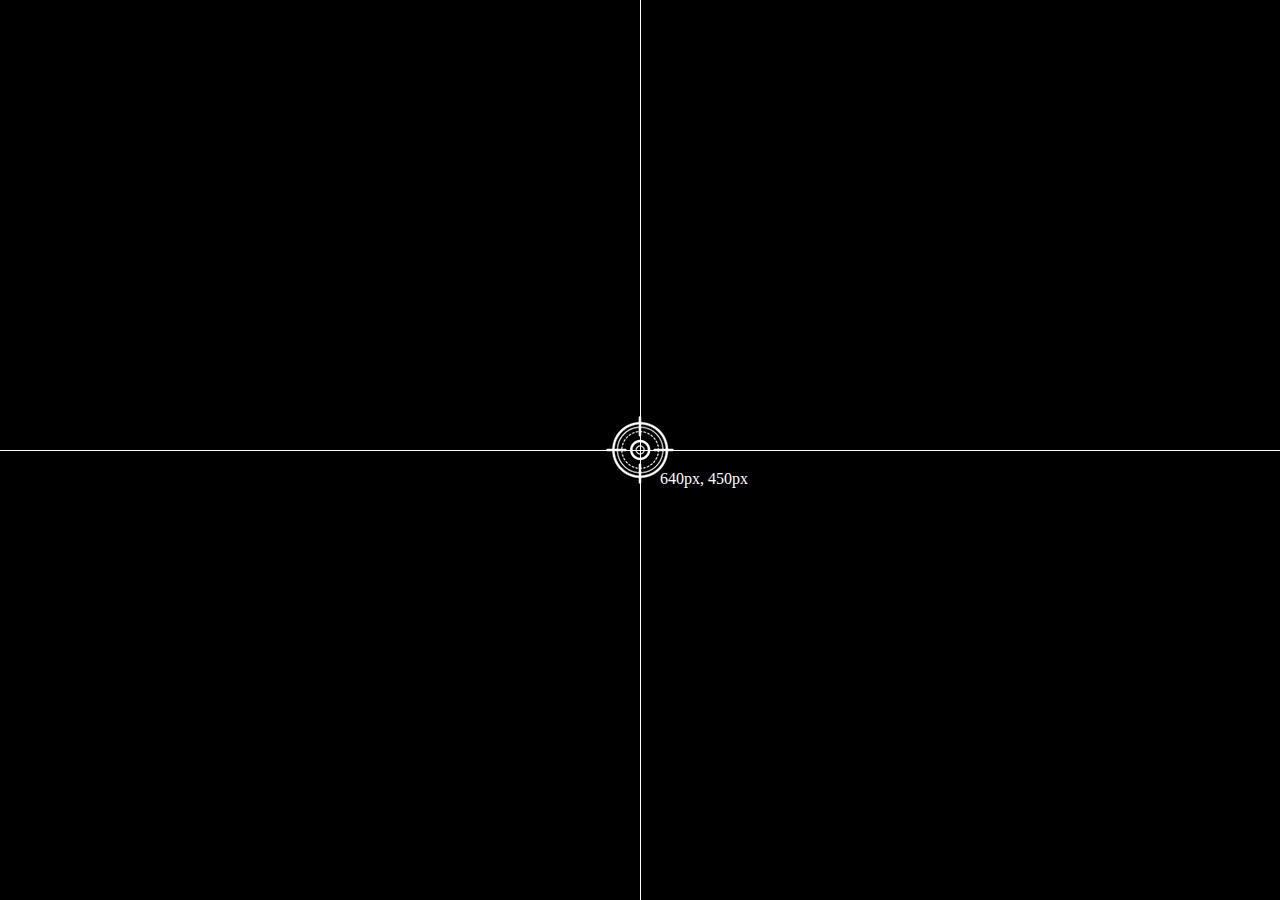
<file: coordinates/index.html>
<!DOCTYPE html>
<html lang="en">
  <head>
    <meta charset="UTF-8" />
    <meta name="viewport" content="width=device-width, initial-scale=1.0" />
    <title>Coordinates</title>
    <script src="main.js" defer></script>
    <link rel="stylesheet" href="style.css" />
  </head>
  <body>
    <img class="target" src="img/target.png" />
    <span class="coordination"></span>
    <div class="line xAxis"></div>
    <div class="line yAxis"></div>
  </body>
</html>
</file>
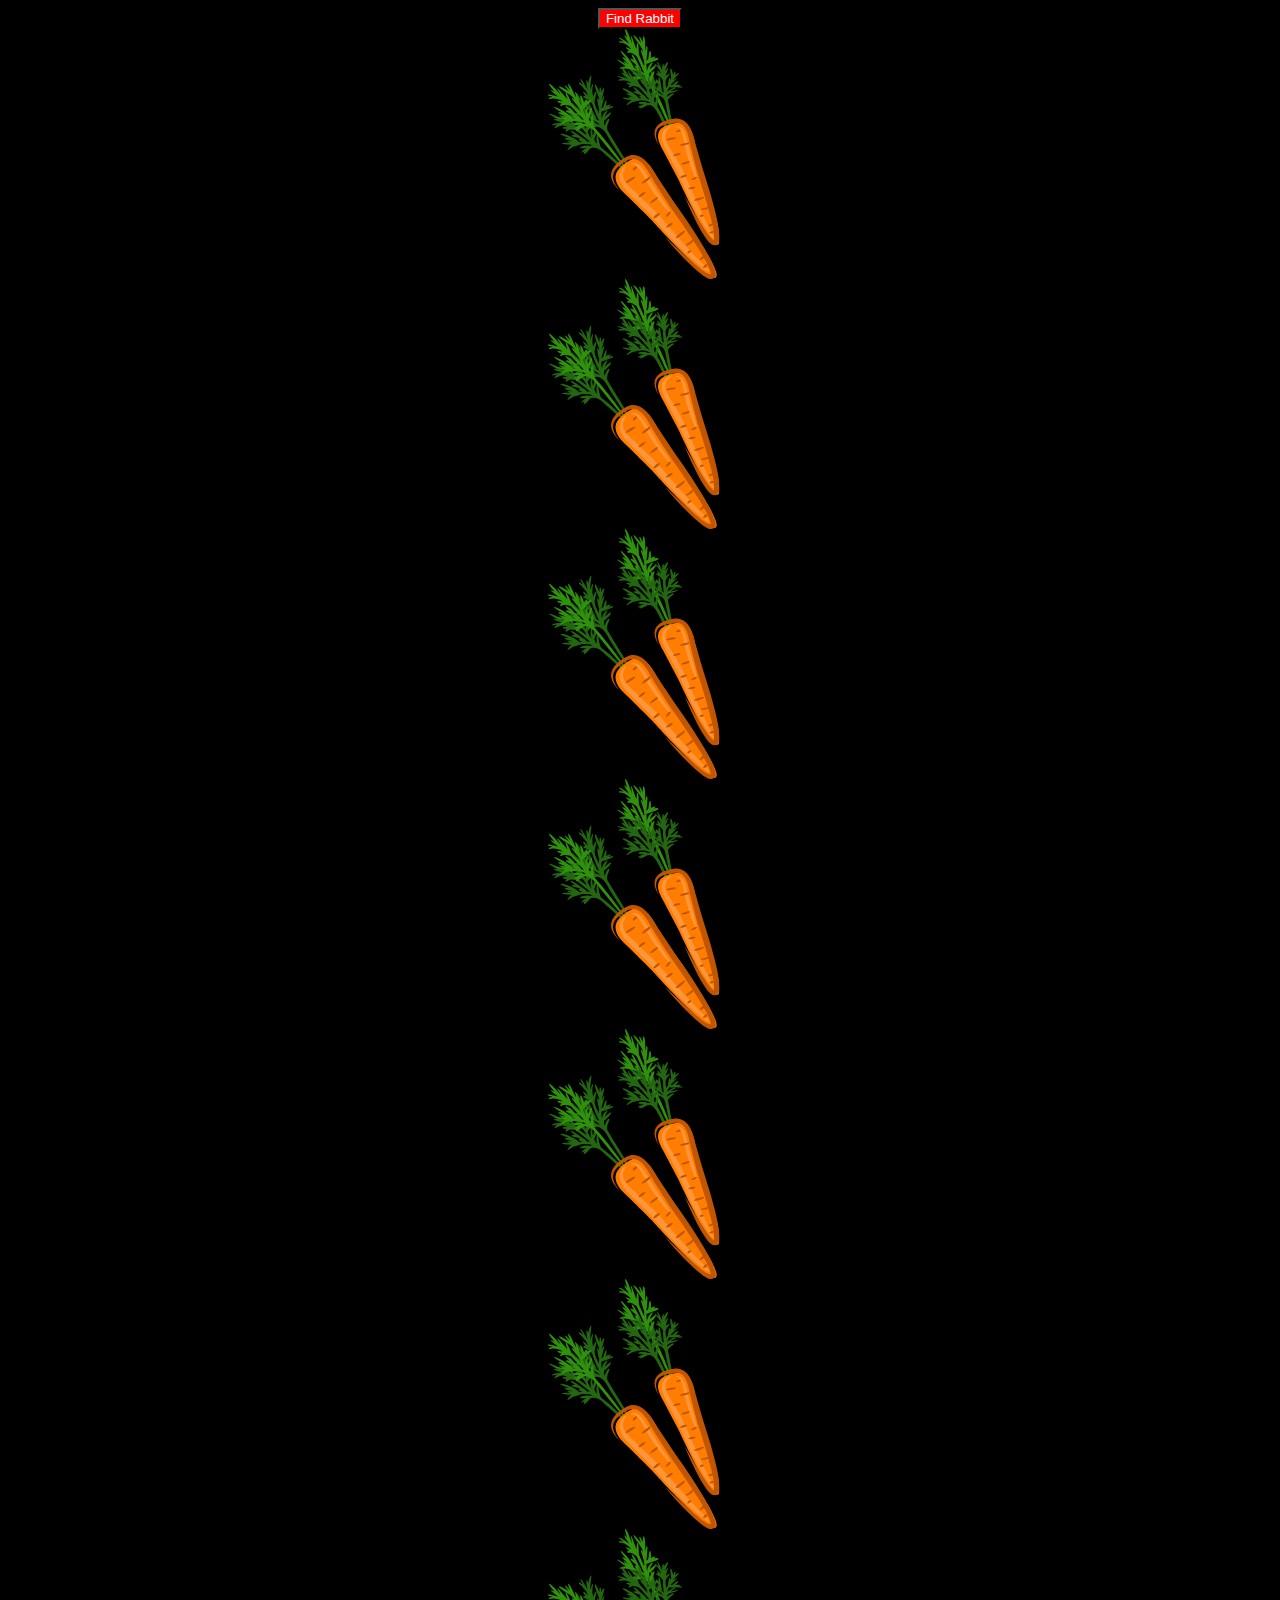
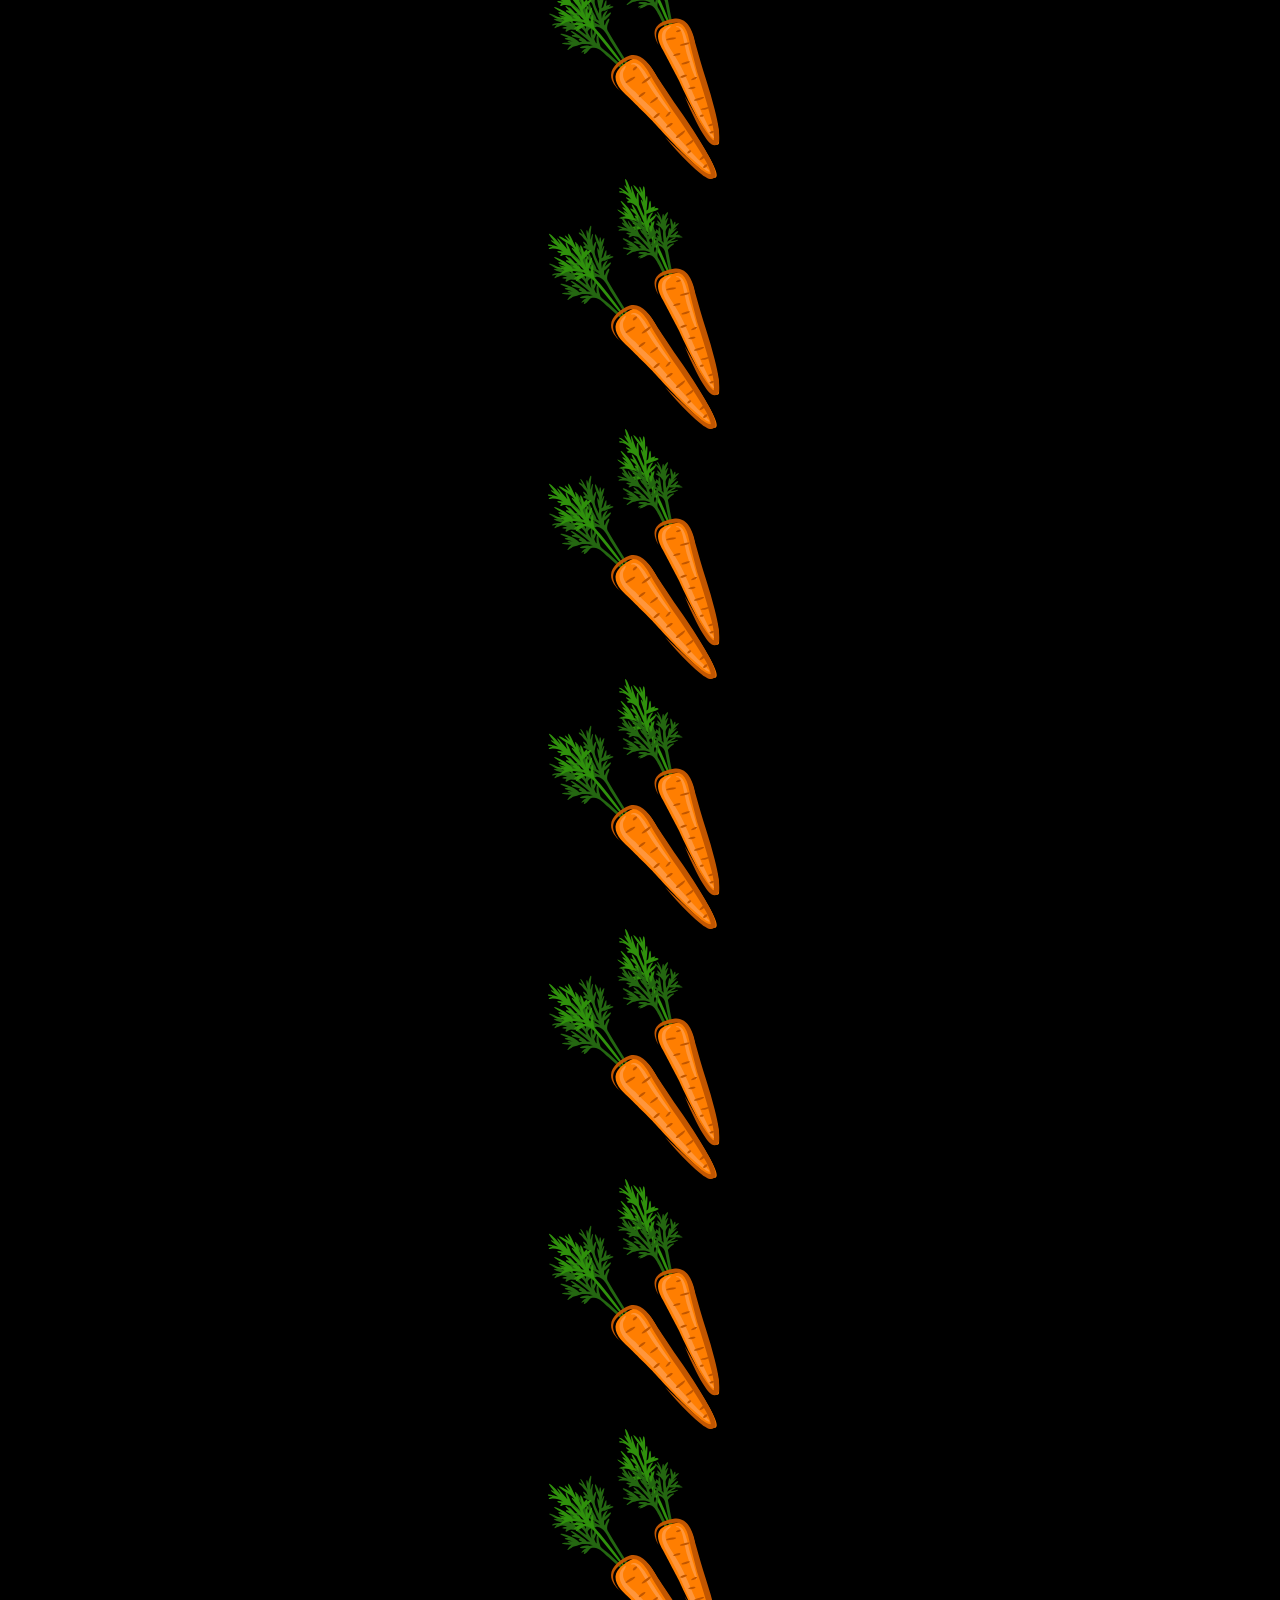
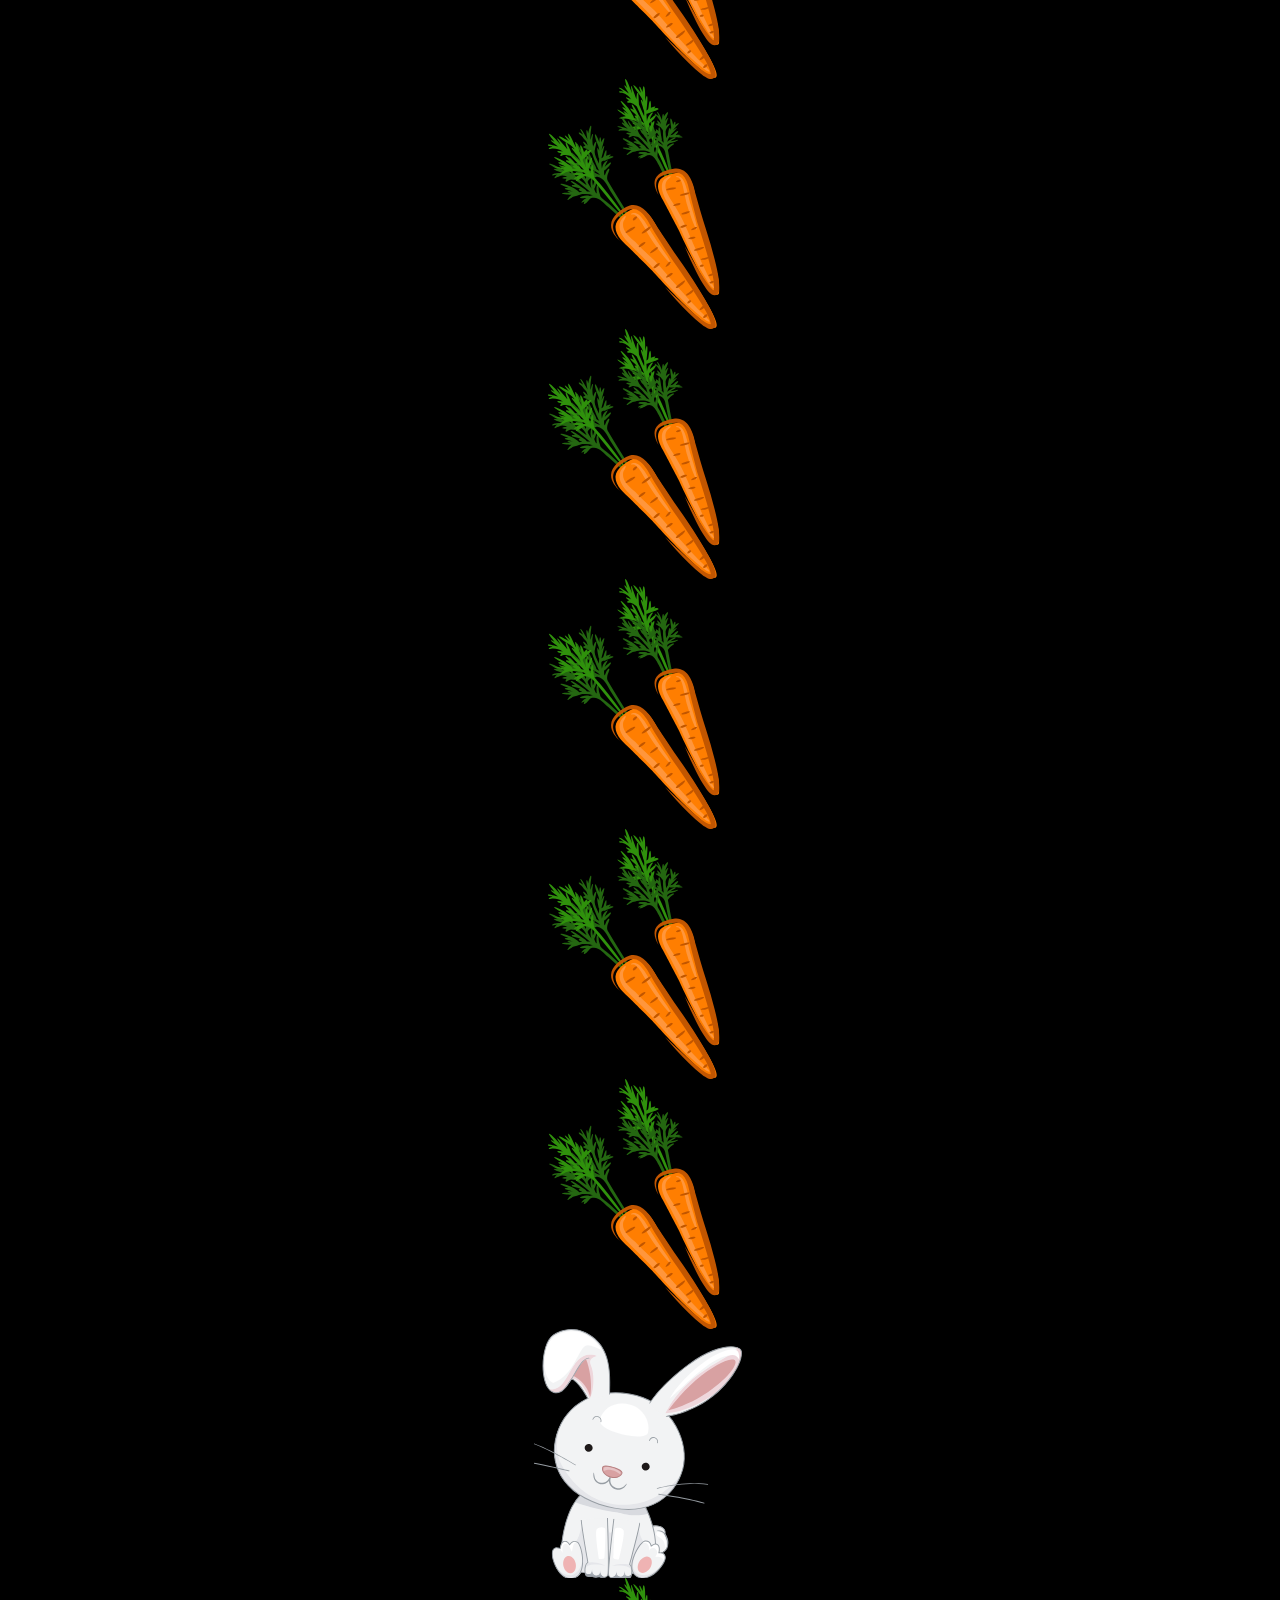
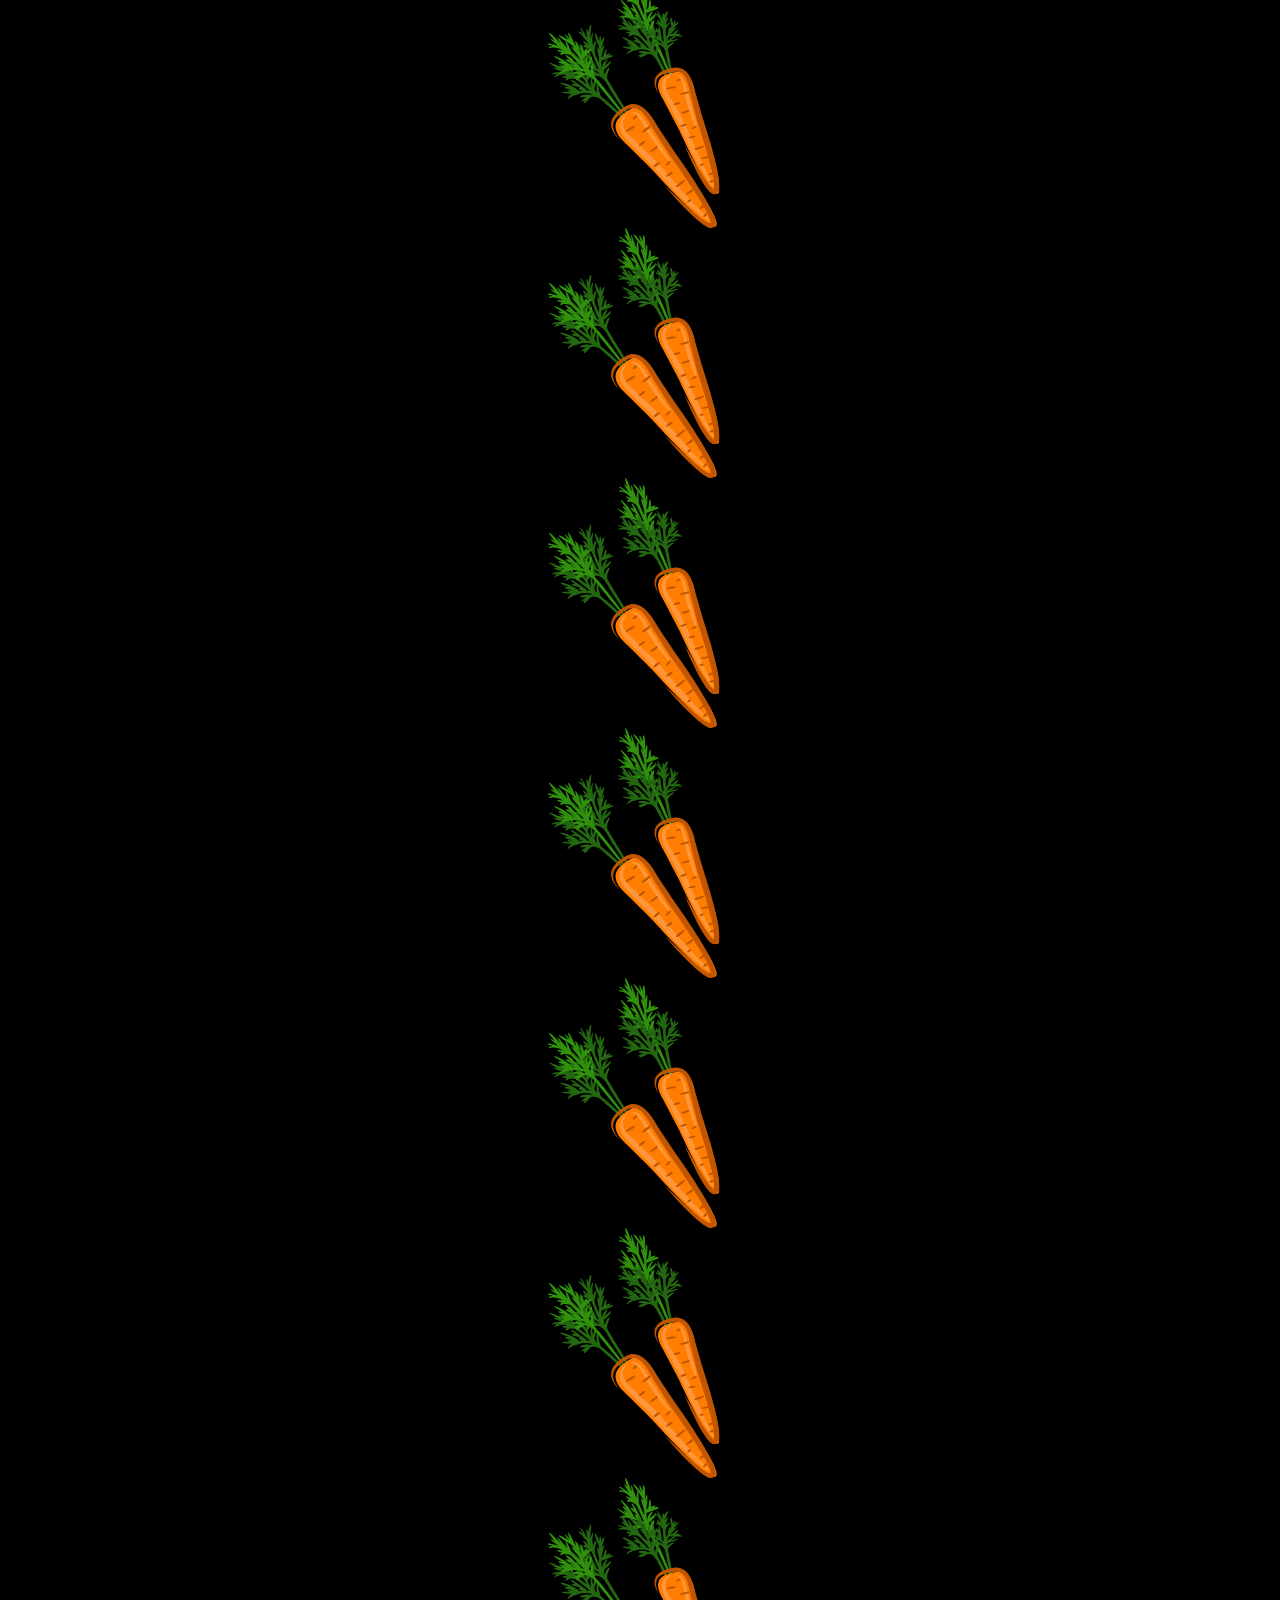
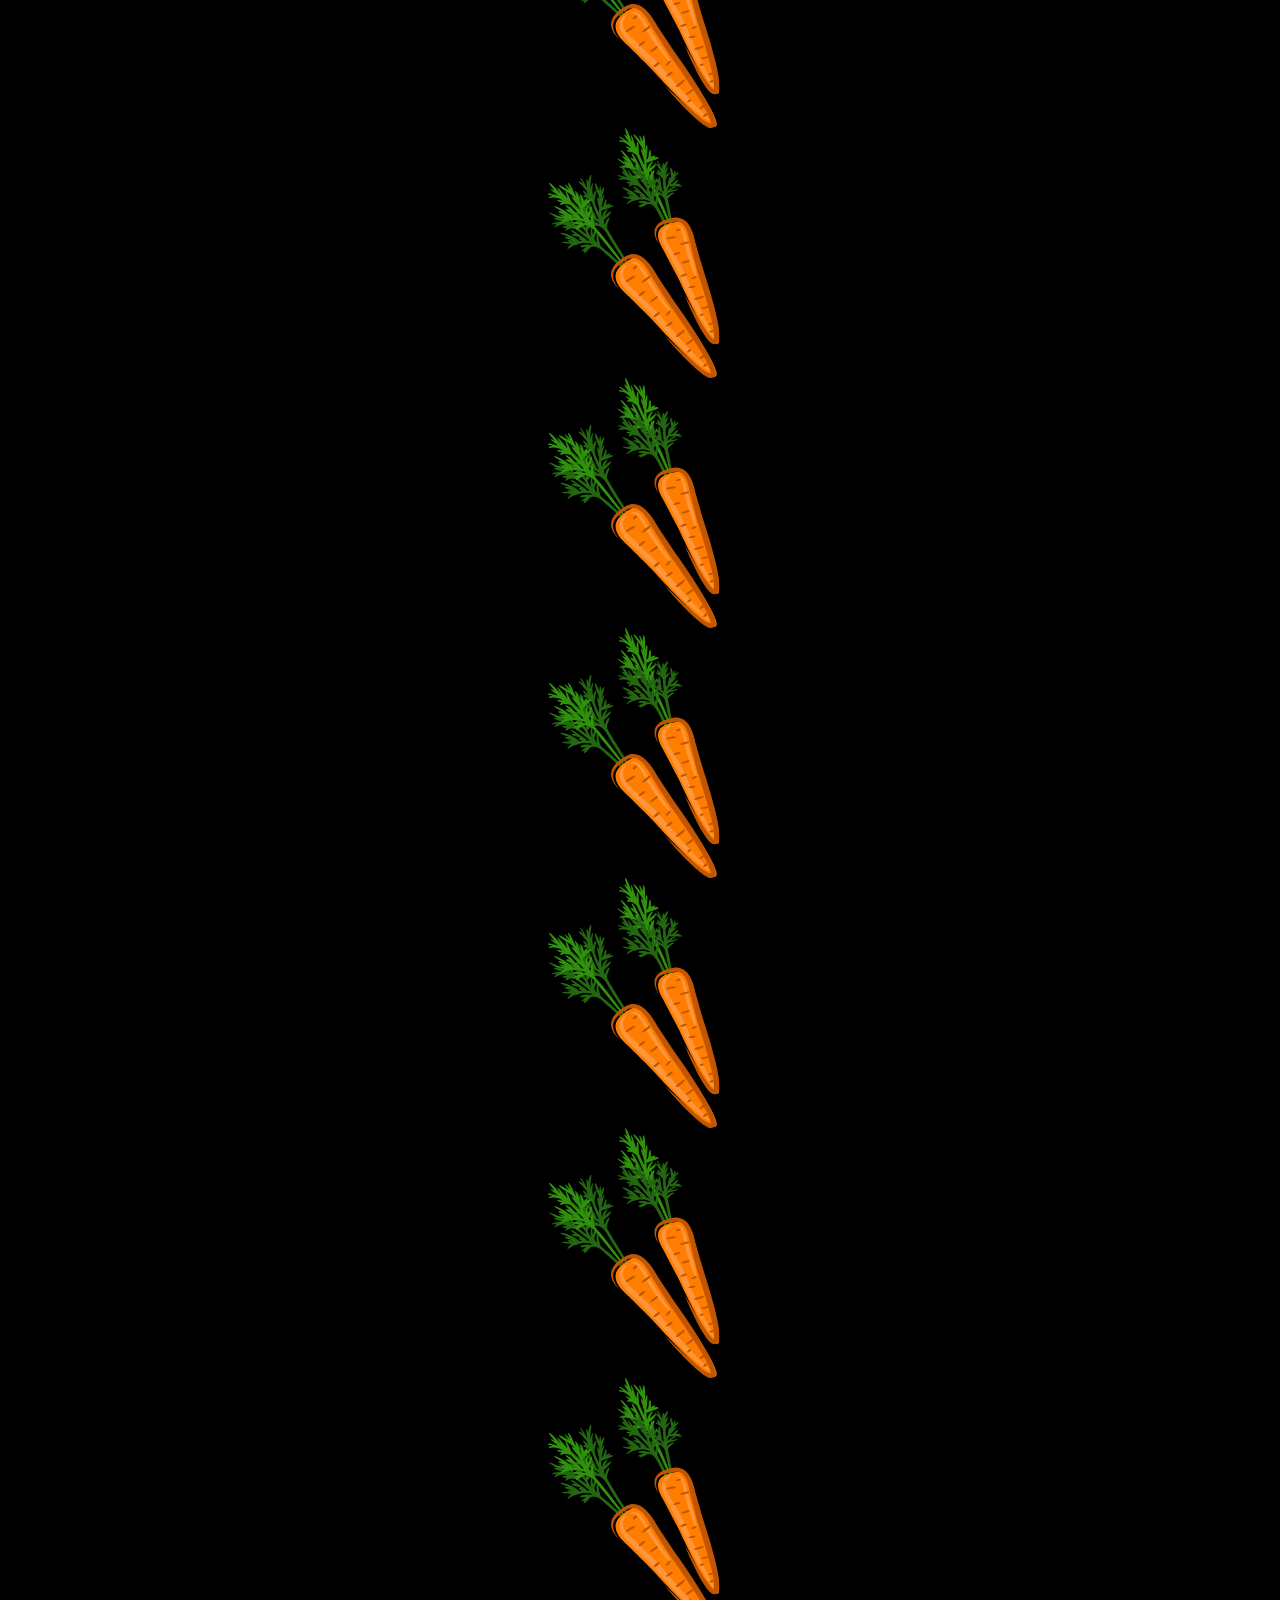
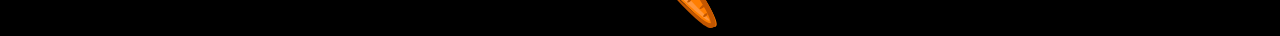
<file: find_rabbit/index.html>
<!DOCTYPE html>
<html lang="en">
  <head>
    <meta charset="UTF-8" />
    <meta name="viewport" content="width=device-width, initial-scale=1.0" />
    <title>Scroll</title>
    <style>
      body {
        display: flex;
        flex-direction: column;
        align-items: center;
        background-color: black;
      }
      button {
        background-color: red;
        color: white;
        outline: none;
      }
    </style>
  </head>
  <body>
    <button class="button">Find Rabbit</button>
    <img src="img/carrot.png" alt="carrot" class="carrot" /><img
      src="img/carrot.png"
      alt="carrot"
      class="carrot"
    /><img src="img/carrot.png" alt="carrot" class="carrot" /><img
      src="img/carrot.png"
      alt="carrot"
      class="carrot"
    /><img src="img/carrot.png" alt="carrot" class="carrot" /><img
      src="img/carrot.png"
      alt="carrot"
      class="carrot"
    /><img src="img/carrot.png" alt="carrot" class="carrot" /><img
      src="img/carrot.png"
      alt="carrot"
      class="carrot"
    /><img src="img/carrot.png" alt="carrot" class="carrot" /><img
      src="img/carrot.png"
      alt="carrot"
      class="carrot"
    /><img src="img/carrot.png" alt="carrot" class="carrot" /><img
      src="img/carrot.png"
      alt="carrot"
      class="carrot"
    /><img src="img/carrot.png" alt="carrot" class="carrot" /><img
      src="img/carrot.png"
      alt="carrot"
      class="carrot"
    /><img src="img/carrot.png" alt="carrot" class="carrot" /><img
      src="img/carrot.png"
      alt="carrot"
      class="carrot"
    /><img src="img/carrot.png" alt="carrot" class="carrot" /><img
      src="img/carrot.png"
      alt="carrot"
      class="carrot"
    /><img src="img/rabbit.png" alt="rabbit" class="rabbit" /><img
      src="img/carrot.png"
      alt="carrot"
      class="carrot"
    /><img src="img/carrot.png" alt="carrot" class="carrot" /><img
      src="img/carrot.png"
      alt="carrot"
      class="carrot"
    /><img src="img/carrot.png" alt="carrot" class="carrot" /><img
      src="img/carrot.png"
      alt="carrot"
      class="carrot"
    /><img src="img/carrot.png" alt="carrot" class="carrot" /><img
      src="img/carrot.png"
      alt="carrot"
      class="carrot"
    /><img src="img/carrot.png" alt="carrot" class="carrot" /><img
      src="img/carrot.png"
      alt="carrot"
      class="carrot"
    /><img src="img/carrot.png" alt="carrot" class="carrot" /><img
      src="img/carrot.png"
      alt="carrot"
      class="carrot"
    /><img src="img/carrot.png" alt="carrot" class="carrot" /><img
      src="img/carrot.png"
      alt="carrot"
      class="carrot"
    />
    <script>
      const button = document.querySelector(".button");
      const rabbit = document.querySelector(".rabbit");

      button.addEventListener("click", () => {
        rabbit.scrollIntoView({
          behavior: "smooth",
          block: "center",
        });
      });
    </script>
  </body>
</html>
</file>
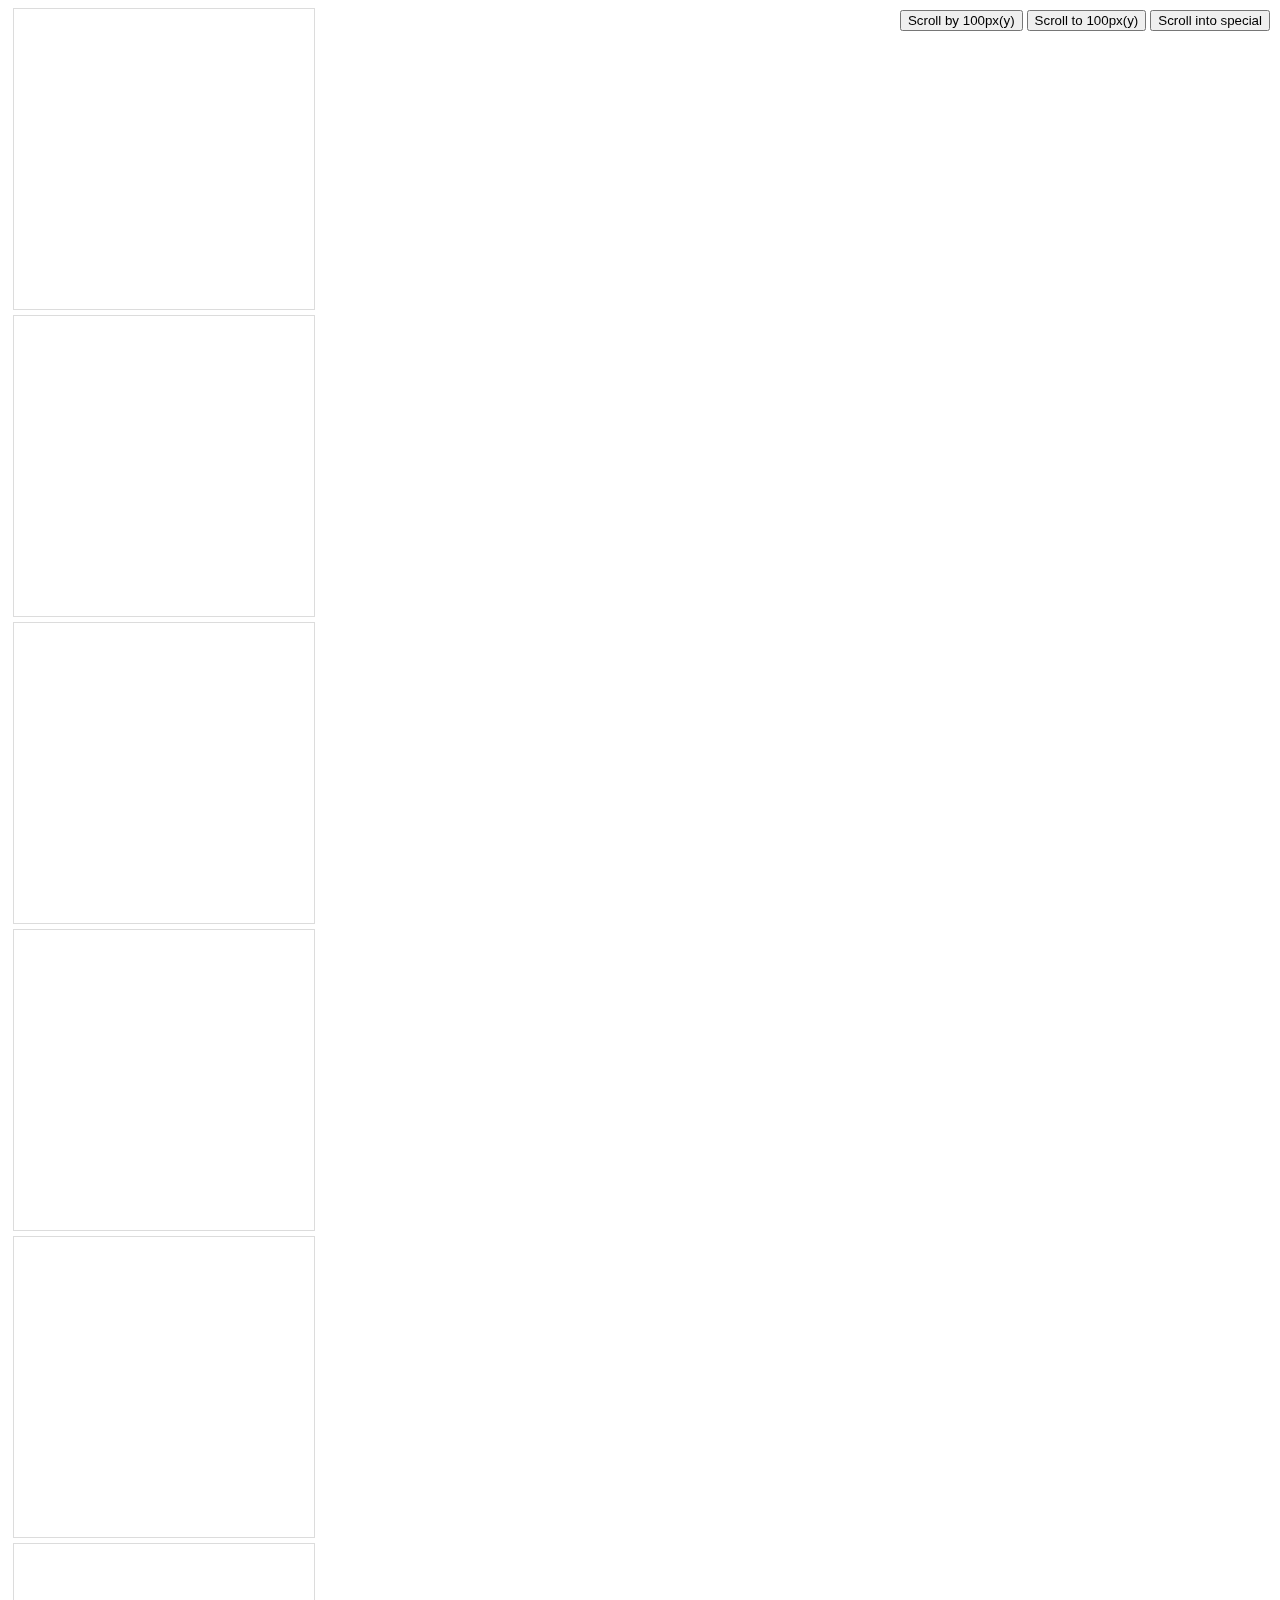
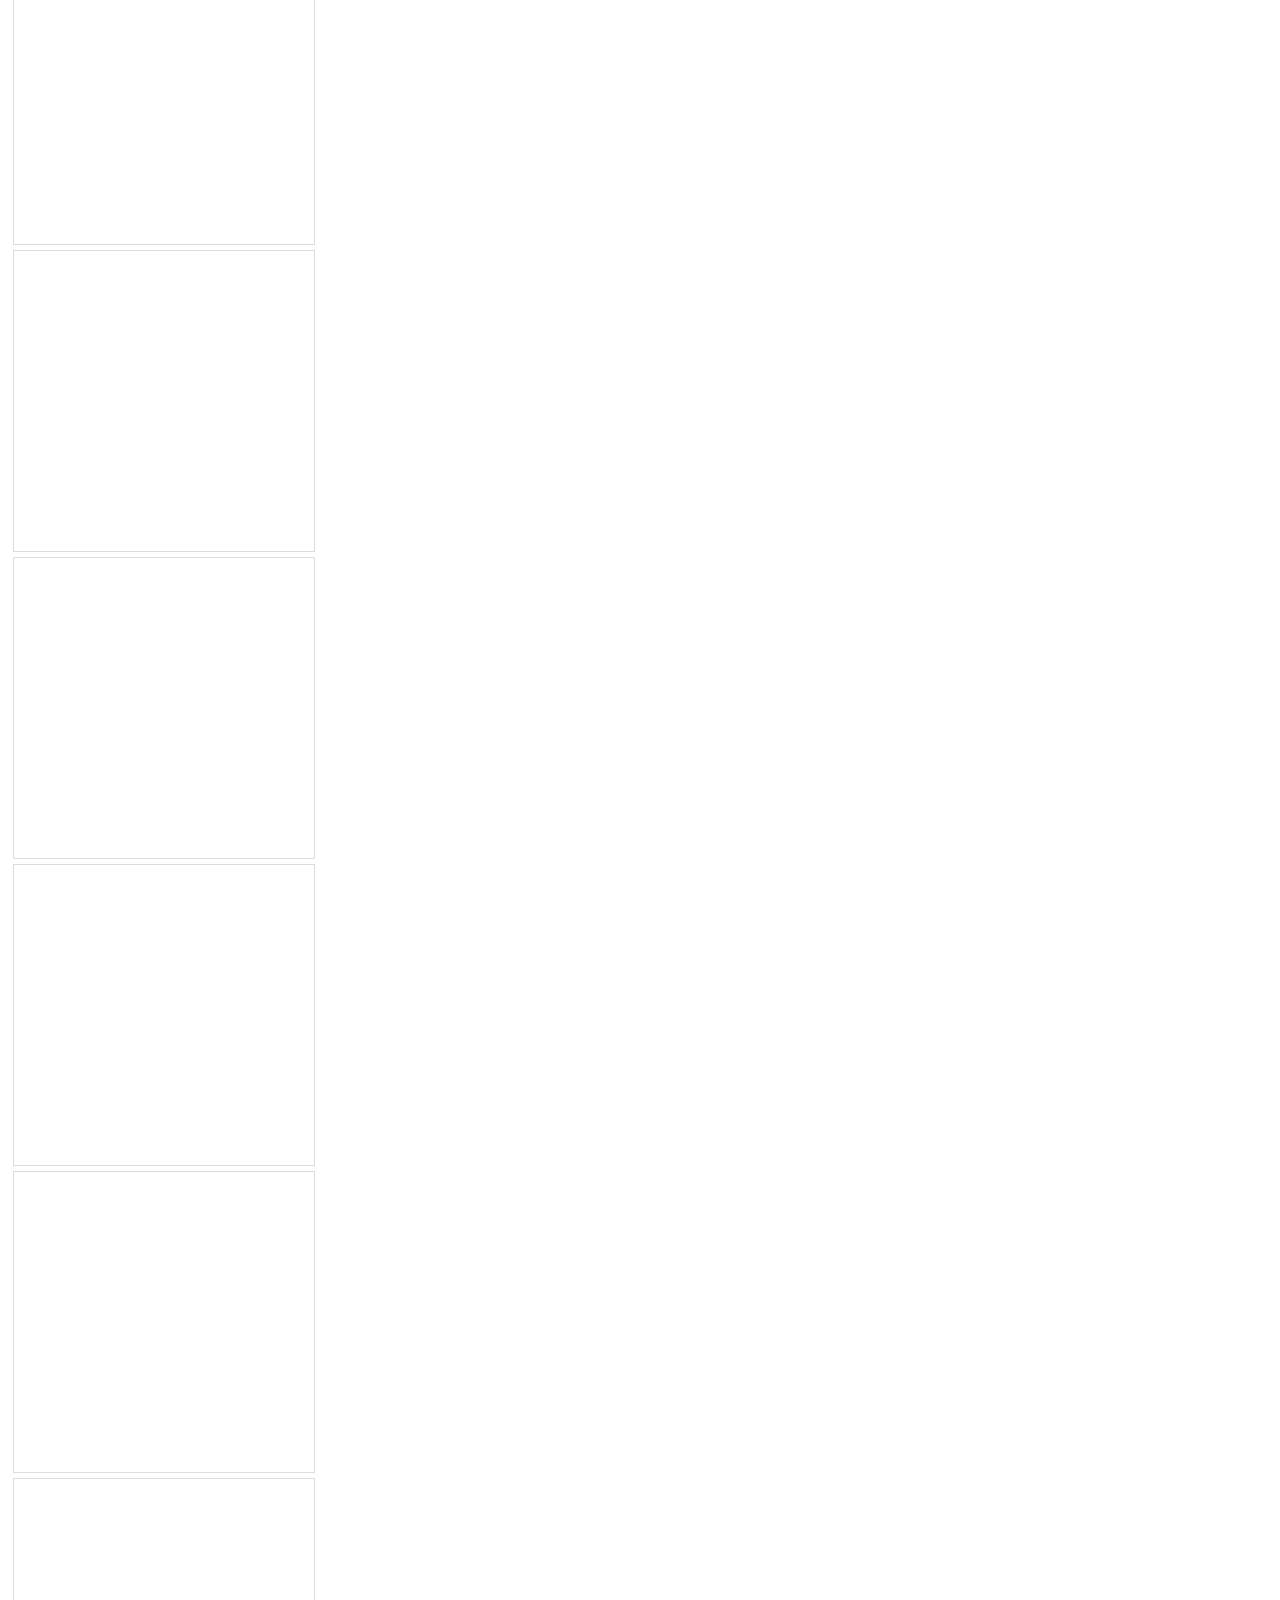
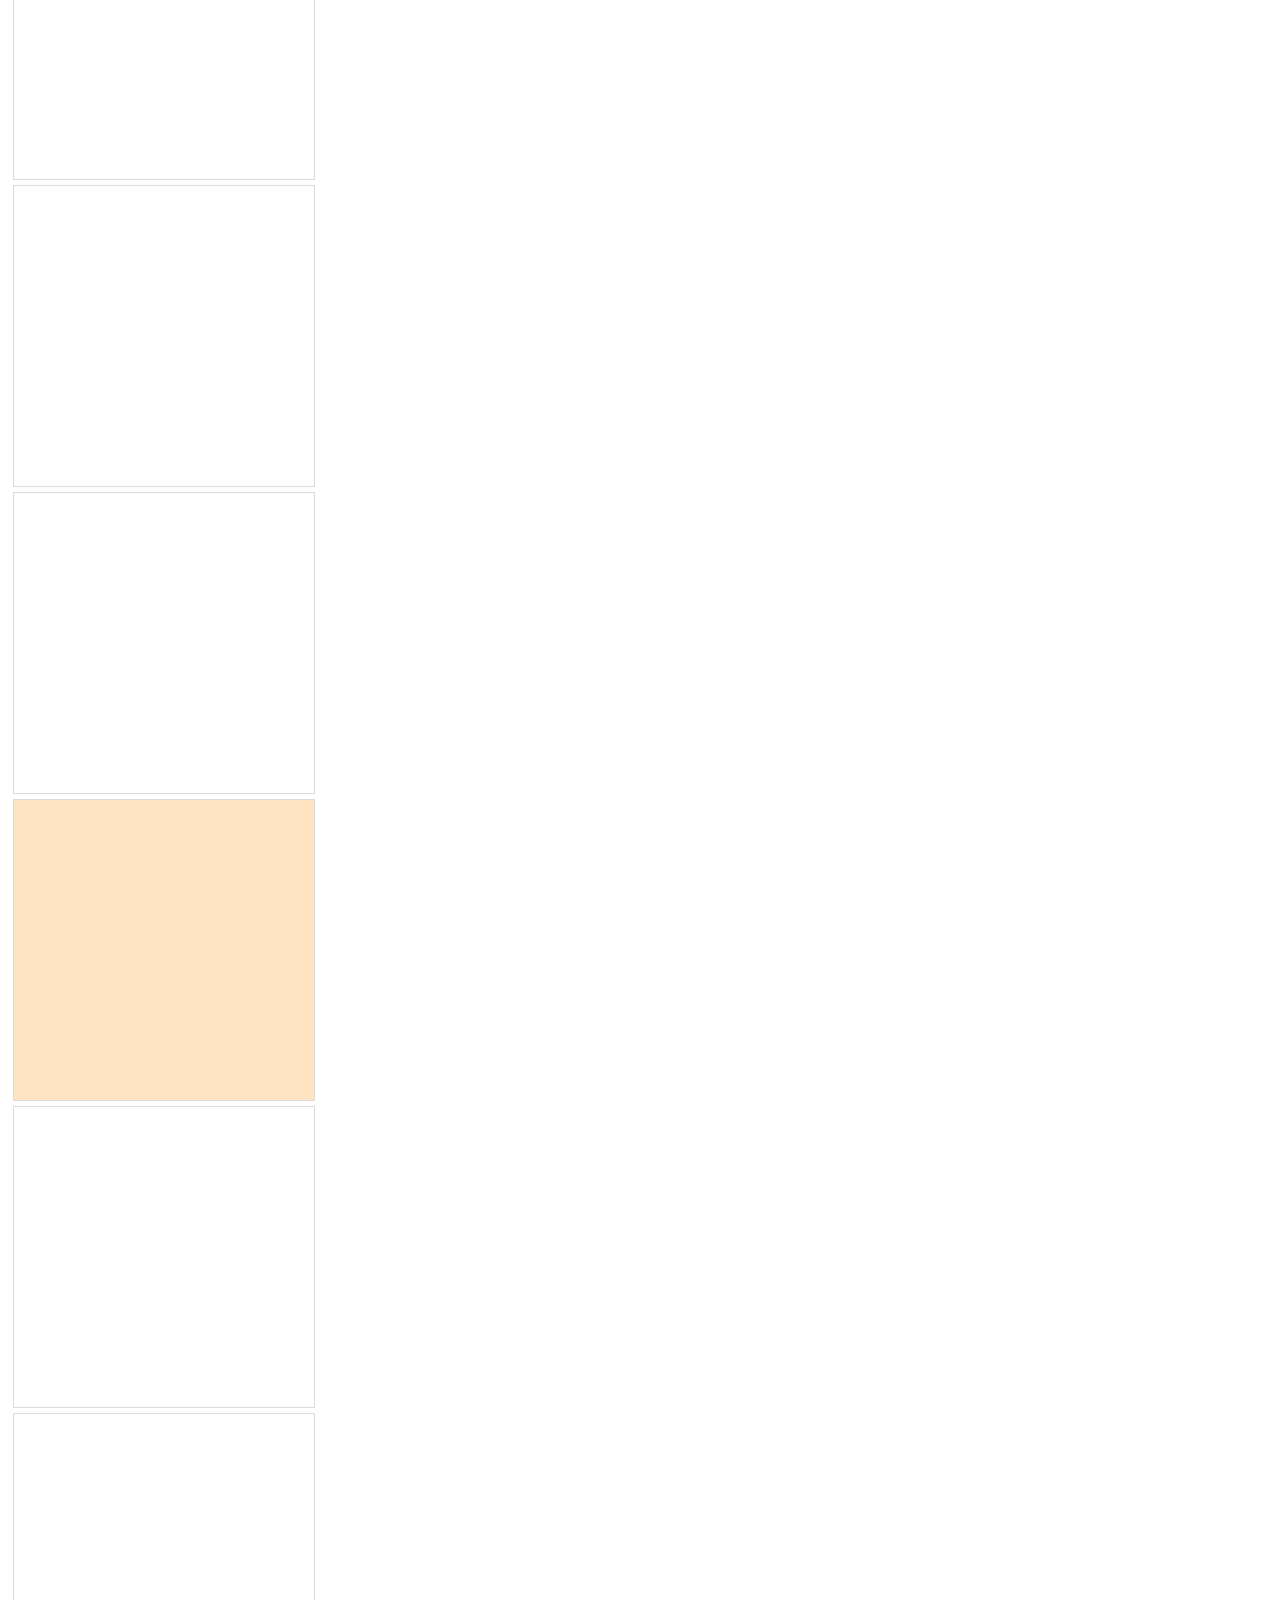
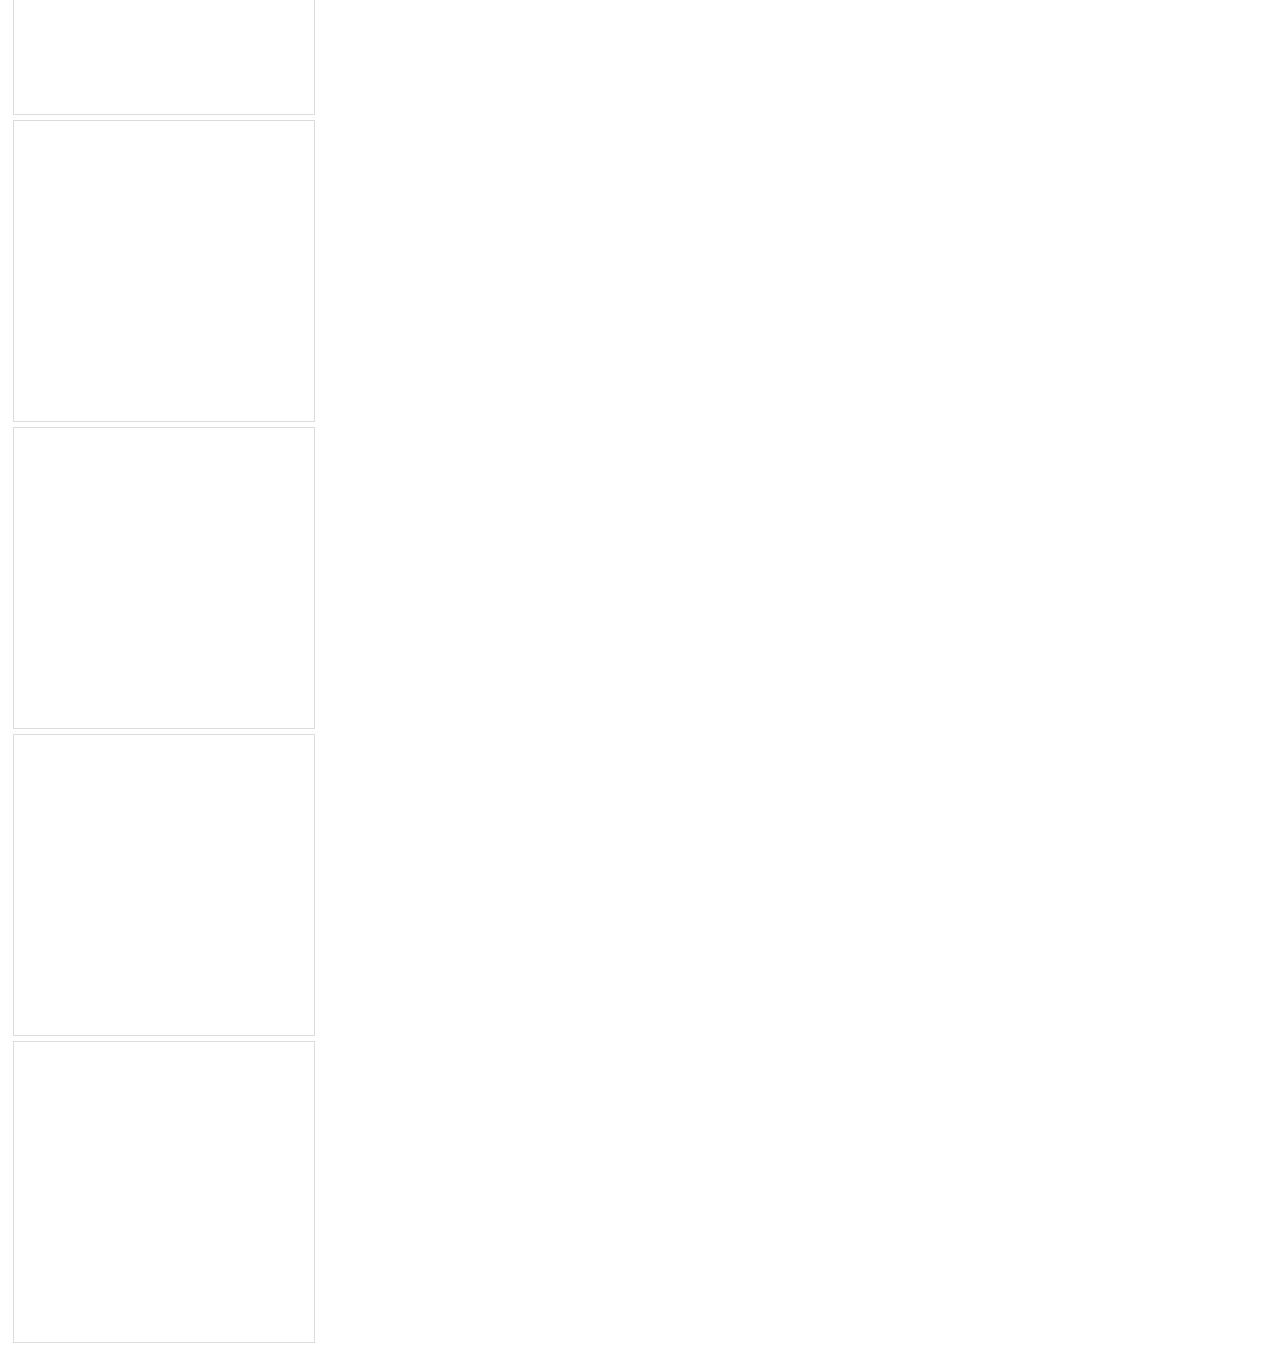
<file: scroll/window_cordinates.html>
<!DOCTYPE html>
<html lang="en">
  <head>
    <meta charset="UTF-8" />
    <meta http-equiv="X-UA-Compatible" content="IE=edge" />
    <meta name="viewport" content="width=device-width, initial-scale=1.0" />
    <title>Document</title>
    <style>
      .box {
        width: 300px;
        height: 300px;
        margin: 5px;
        border: 1px solid gainsboro;
      }
      .special {
        background-color: bisque;
      }
      .btn--wrapper {
        position: fixed;
        top: 10px;
        right: 10px;
      }
    </style>
  </head>
  <body>
    <div class="btn--wrapper">
      <button class="by">Scroll by 100px(y)</button>
      <button class="to">Scroll to 100px(y)</button>
      <button class="into">Scroll into special</button>
    </div>
    <div class="box"></div>
    <div class="box"></div>
    <div class="box"></div>
    <div class="box"></div>
    <div class="box"></div>
    <div class="box"></div>
    <div class="box"></div>
    <div class="box"></div>
    <div class="box"></div>
    <div class="box"></div>
    <div class="box"></div>
    <div class="box"></div>
    <div class="box"></div>
    <div class="box special"></div>
    <div class="box"></div>
    <div class="box"></div>
    <div class="box"></div>
    <div class="box"></div>
    <div class="box"></div>
    <div class="box"></div>
    <script>
      const byBtn = document.querySelector(".by");
      const toBtn = document.querySelector(".to");
      const intoBtn = document.querySelector(".into");
      const special = document.querySelector(".special");
      const scrollBy100px = () => {
        window.scrollBy({
          top: 100,
          left: 0,
          behavior: "smooth",
        });
      };
      const scrollTo100px = () => {
        window.scrollTo({
          top: 100,
          left: 0,
          behavior: "smooth",
        });
      };
      const scrollIntoSpecial = () => {
        special.scrollIntoView({
          behavior: "smooth",
        });
      };
      byBtn.addEventListener("click", scrollBy100px);
      toBtn.addEventListener("click", scrollTo100px);
      intoBtn.addEventListener("click", scrollIntoSpecial);
    </script>
  </body>
</html>
</file>
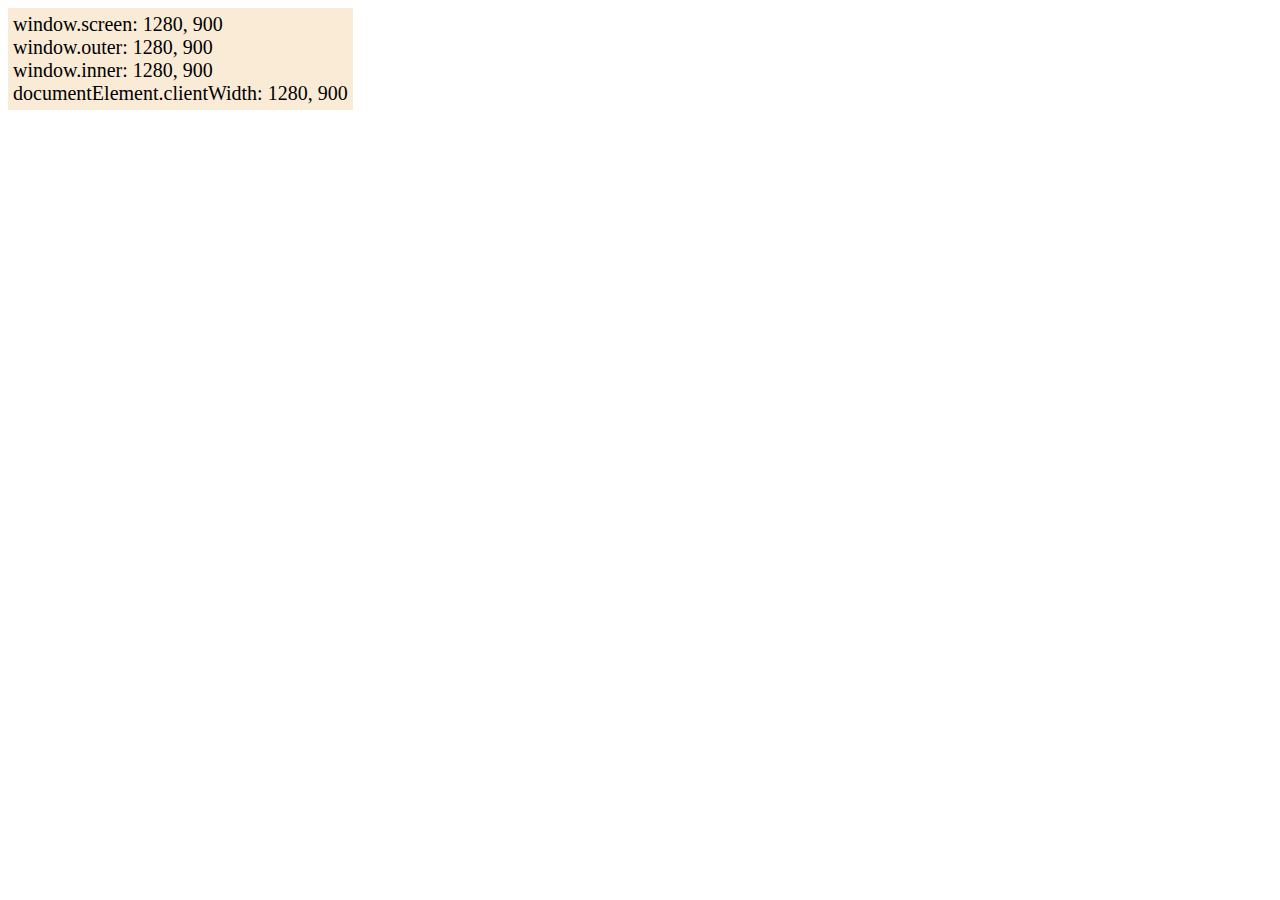
<file: Window-Size/window_size.html>
<!DOCTYPE html>
<html lang="en">
  <link>
    <meta charset="UTF-8" />
    <meta http-equiv="X-UA-Compatible" content="IE=edge" />
    <meta name="viewport" content="width=device-width, initial-scale=1.0" />
    <title>Window Size</title>
    <script src="main.js" defer></script>
    <link rel="stylesheet" href="style.css" ></link>
  </head>
  <body>
    <main class="wrapper">
      <div class="element">
        <span> window.screen: </span> <span class="screen__value"></span>
      </div class="element">
      <div>
        <span class="element"> window.outer: </span> <span class="outer__value"></span>
      </div>
      <div class="element">
        <span> window.inner: </span> <span class="inner__value"></span>
      </div>
      <div class="element">
        <span> documentElement.clientWidth: </span>
        <span class="client-width__value"></span>
      </div>
    </main>
  </body>
</html>
</file>
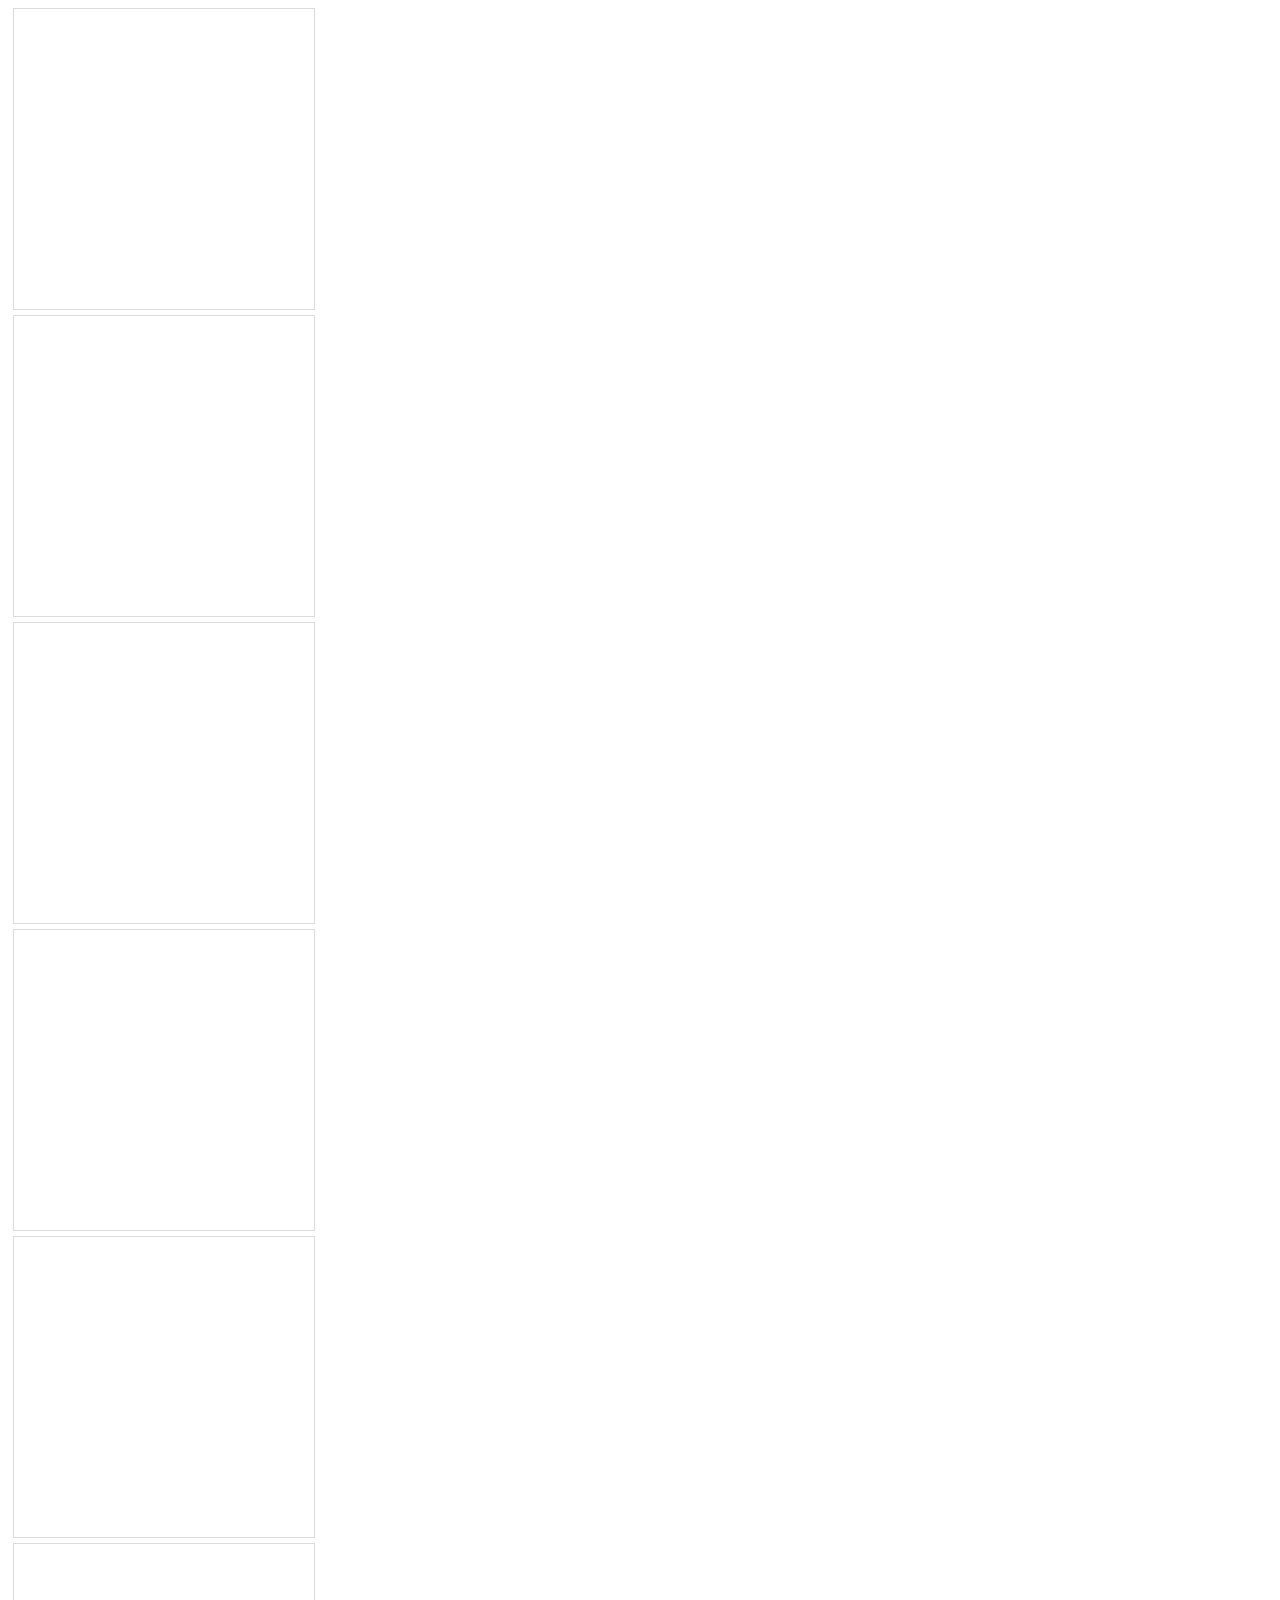
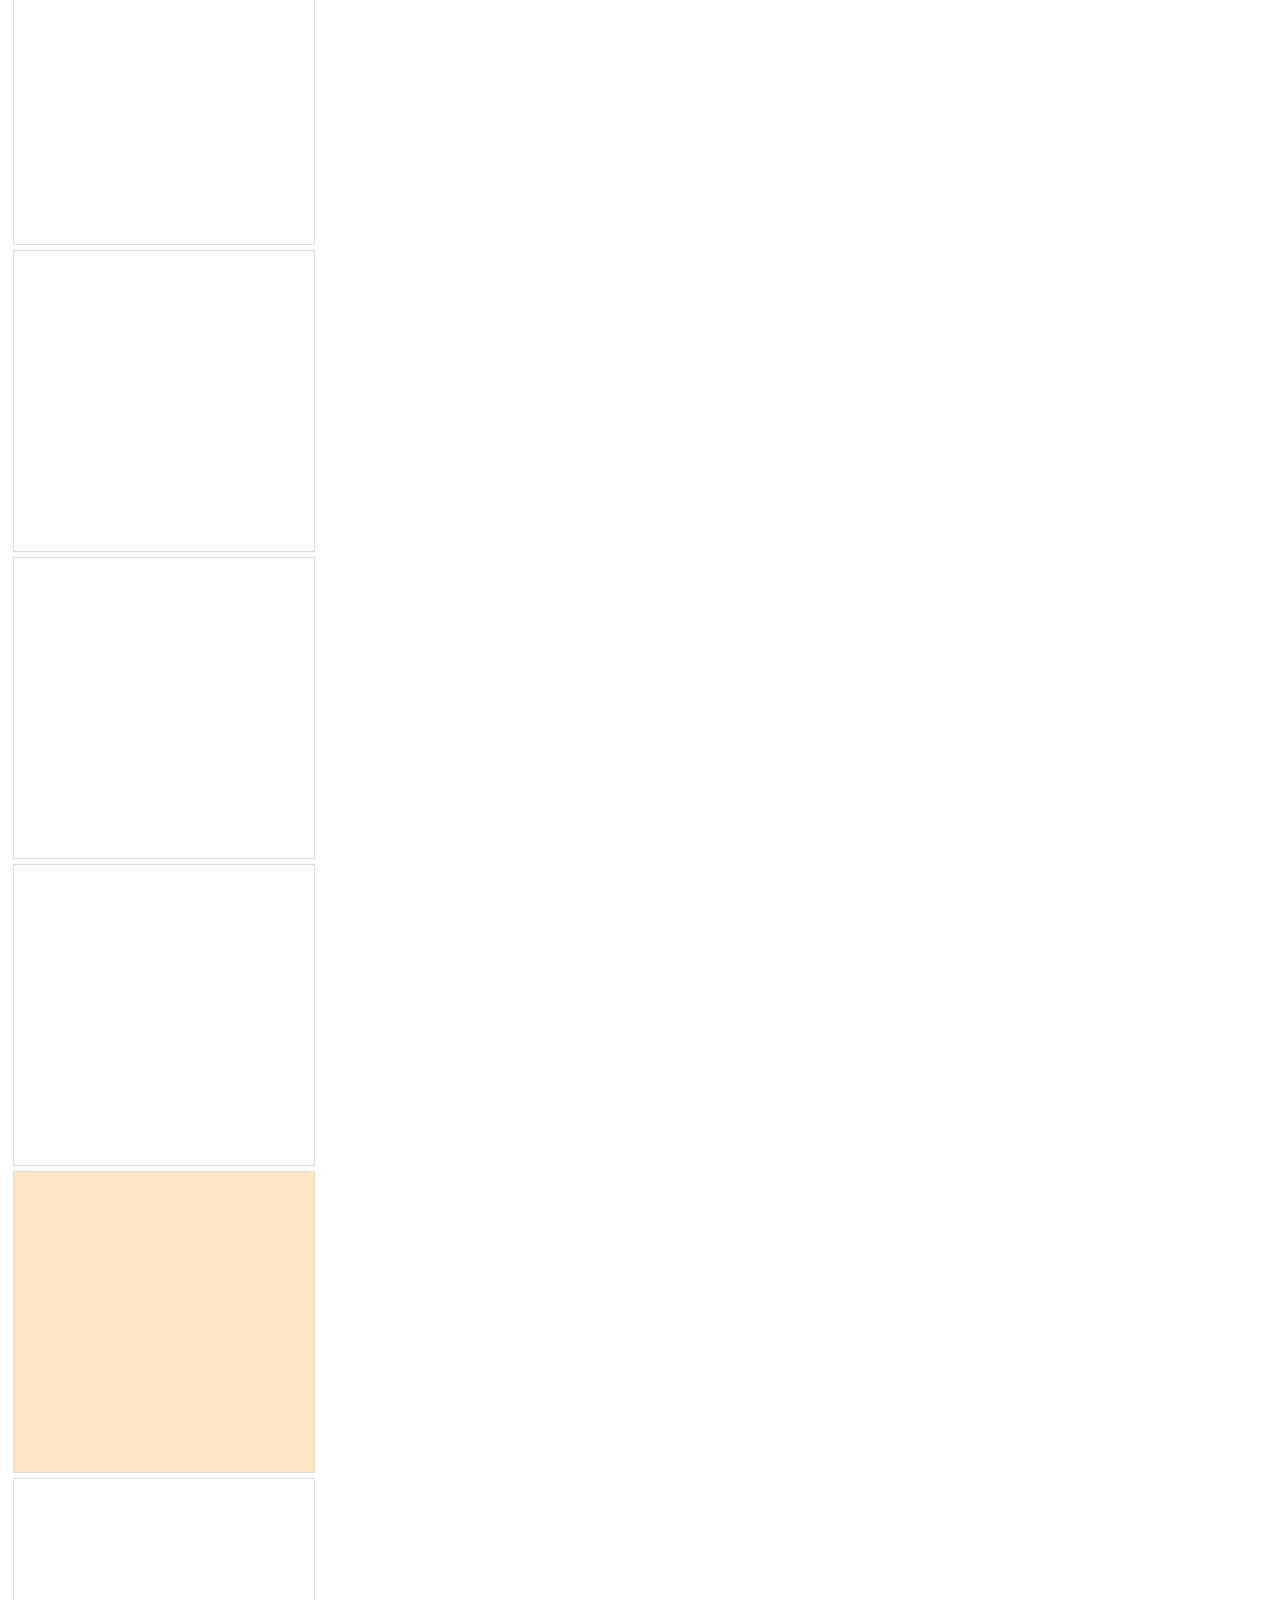
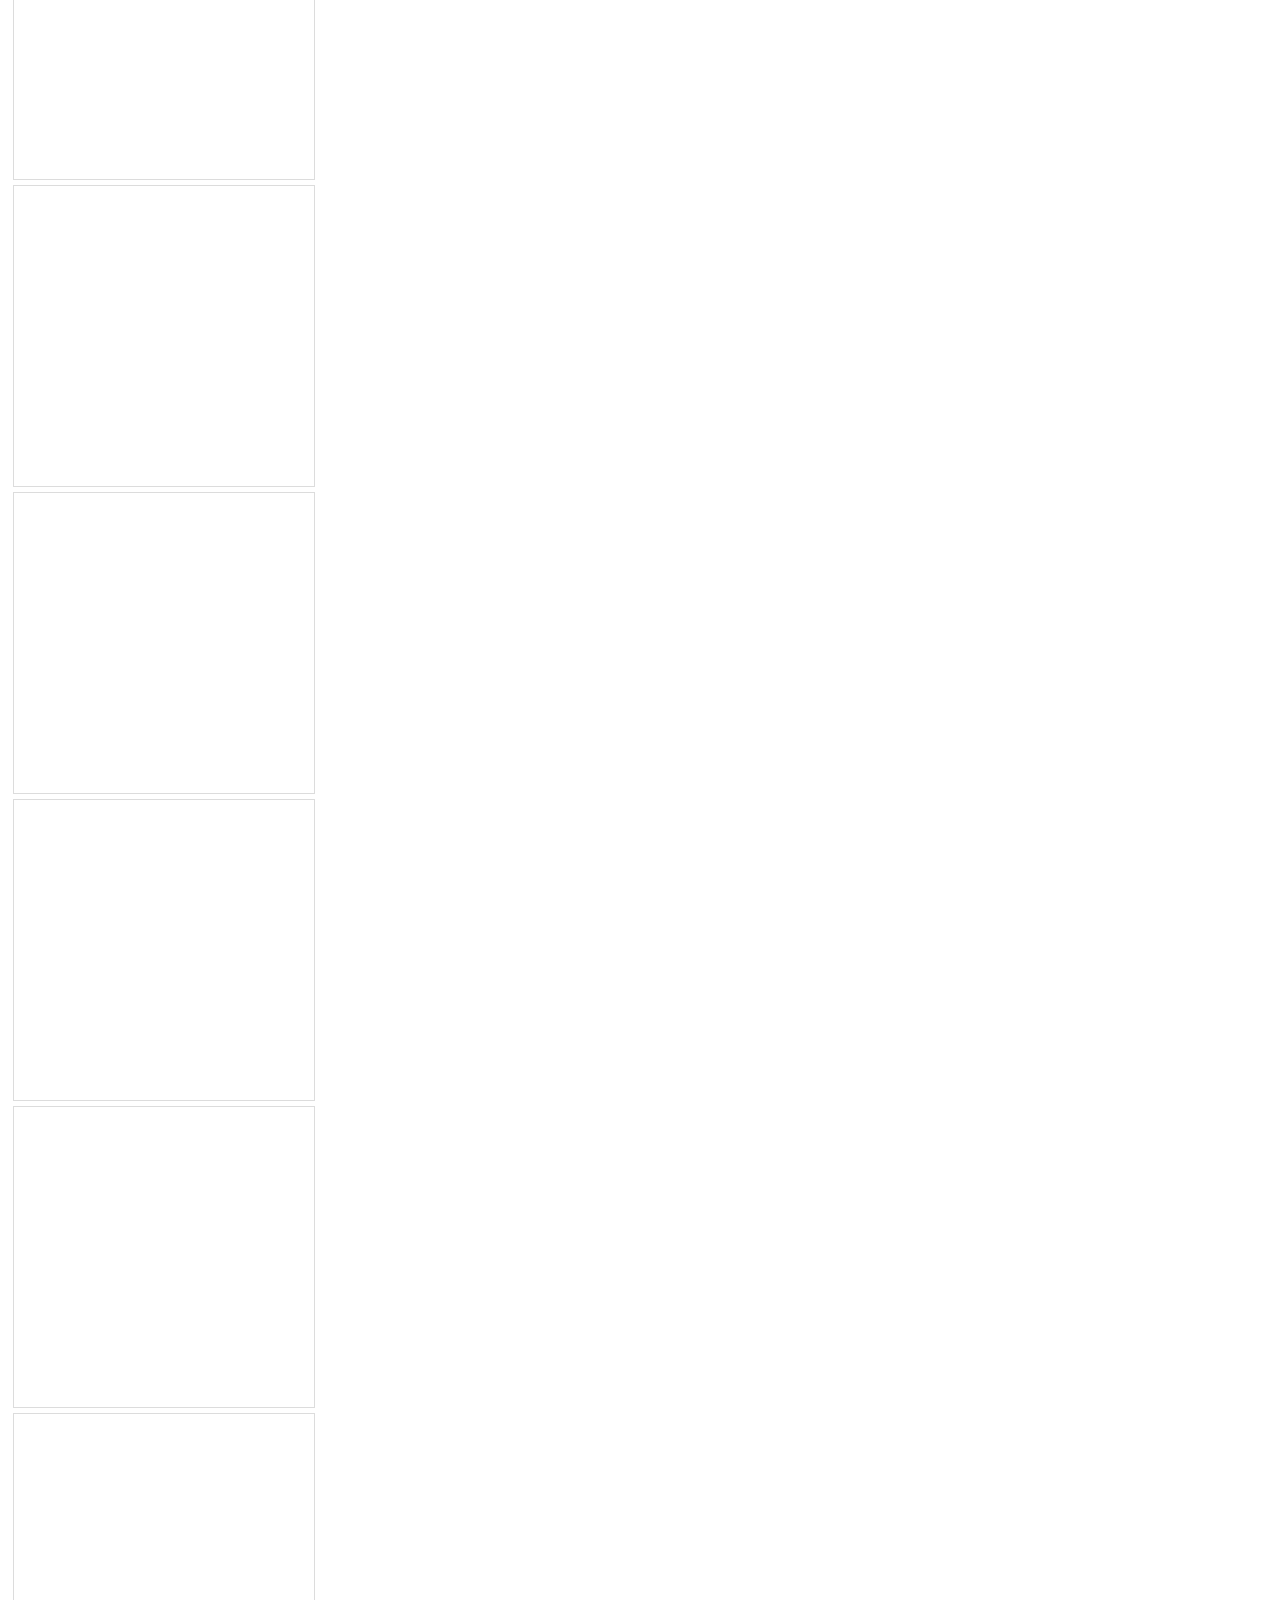
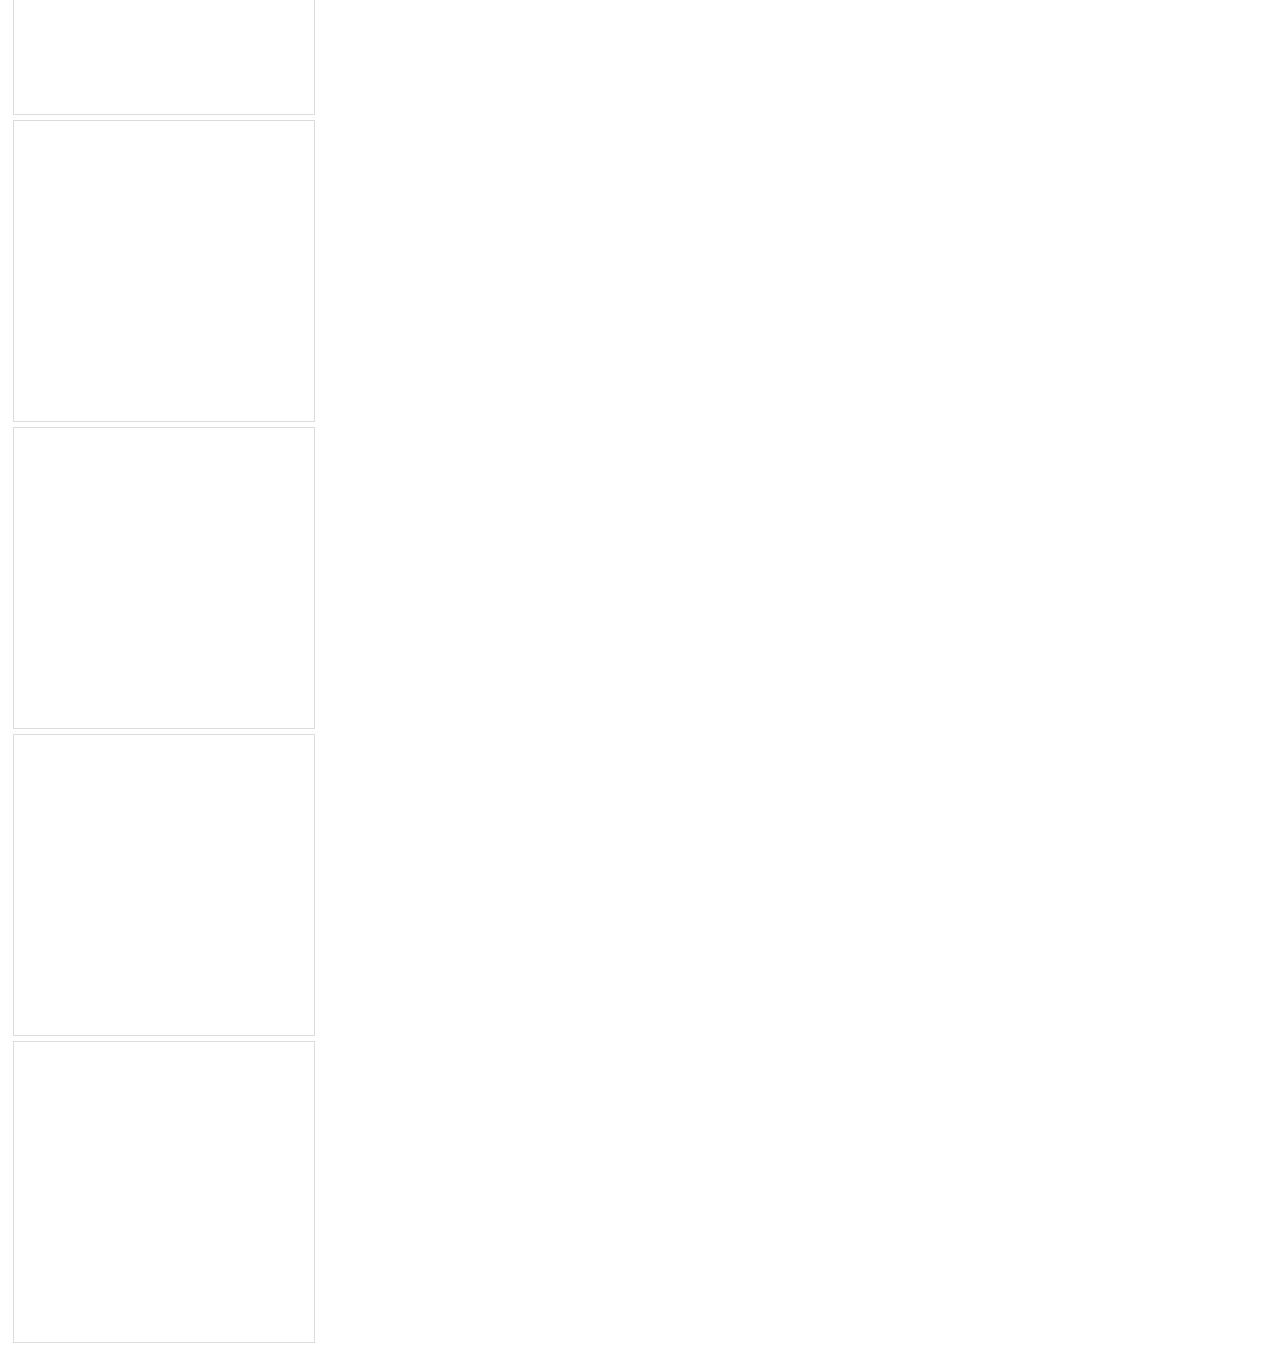
<file: window_coordinates/window_coordinates.html>
<!DOCTYPE html>
<html lang="en">
  <head>
    <meta charset="UTF-8" />
    <meta http-equiv="X-UA-Compatible" content="IE=edge" />
    <meta name="viewport" content="width=device-width, initial-scale=1.0" />
    <title>Document</title>
    <style>
      .box {
        width: 300px;
        height: 300px;
        margin: 5px;
        border: 1px solid gainsboro;
      }
      .special {
        background-color: bisque;
      }
    </style>
  </head>
  <body>
    <div class="box"></div>
    <div class="box"></div>
    <div class="box"></div>
    <div class="box"></div>
    <div class="box"></div>
    <div class="box"></div>
    <div class="box"></div>
    <div class="box"></div>
    <div class="box"></div>
    <div class="box special"></div>
    <div class="box"></div>
    <div class="box"></div>
    <div class="box"></div>
    <div class="box"></div>
    <div class="box"></div>
    <div class="box"></div>
    <div class="box"></div>
    <div class="box"></div>
    <div class="box"></div>
    <div class="box"></div>
    <script>
      const special = document.querySelector(".special");
      const handleClick = (e) => {
        const rect = e.target.getBoundingClientRect();
        const { clientX, clientY, pageX, pageY } = e;
        console.log(rect);
        console.log(`page : ${pageX} ${pageY}`);
        console.log(`client : ${clientX} ${clientY}`);
      };
      special.addEventListener("click", handleClick);
    </script>
  </body>
</html>
</file>
<file: coordinates/style.css>
:root {
  --color-white: white;
}
body {
  padding: 0;
  margin: 0;
  background-color: black;
}
body > * {
  position: absolute;
}
.coordination {
  color: var(--color-white);
  width: fit-content;
  padding: 20px;
  top: 50%;
  left: 50%;
}
.target {
  transform: translate(-50%, -50%);
  top: 50%;
  left: 50%;
}

.line {
  background-color: var(--color-white);
}
.xAxis {
  width: 100%;
  height: 1px;
  top: 50%;
}
.yAxis {
  width: 1px;
  height: 100%;
  left: 50%;
}
</file>
<file: Window-Size/style.css>
.wrapper {
  padding: 5px;
  background-color: antiquewhite;
  font-size: 20px;
  display: inline-block;
}
</file>
